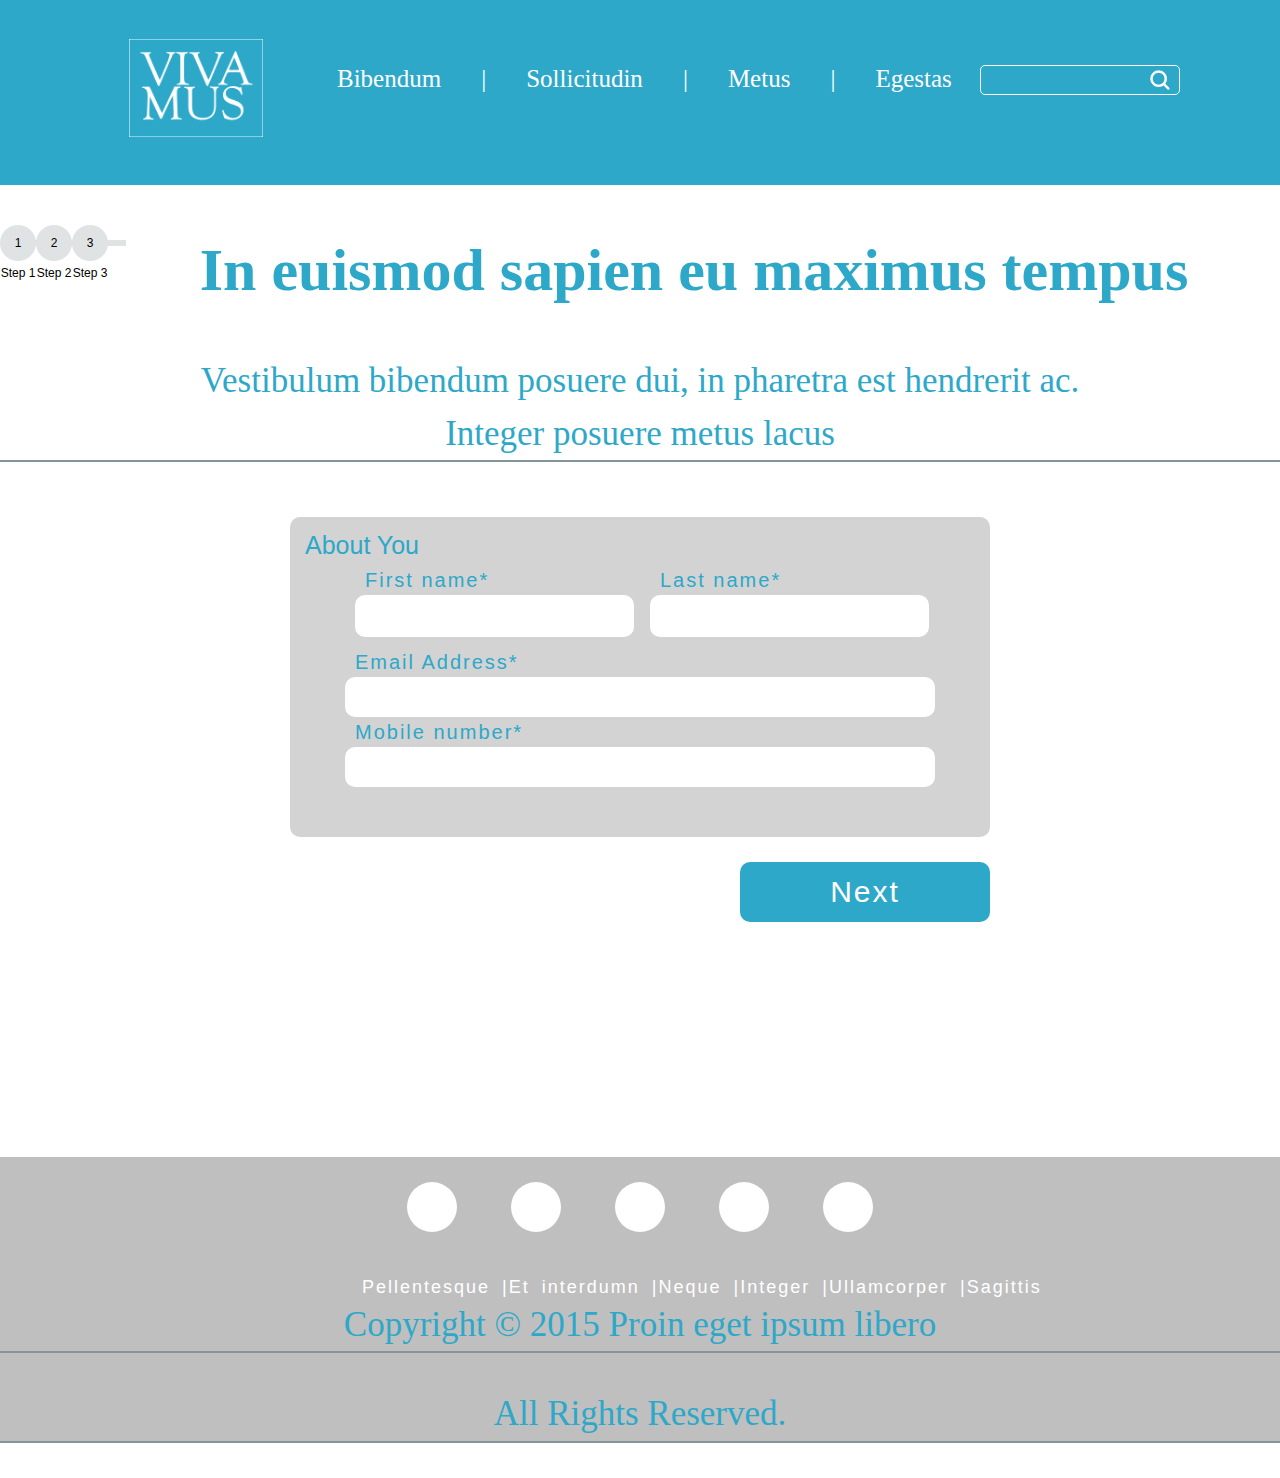
<file: index.html>
<!DOCTYPE html>
<html lang="en">
<head>
    <meta charset="UTF-8">
    <meta http-equiv="X-UA-Compatible" content="IE=edge">
    <meta name="viewport" content="width=device-width, initial-scale=1.0">
    <title>VIVAMUS</title>
    <link rel="icon" href="img/logo.png">
    <link rel="stylesheet" href="css/style.css">
</head>
<body>
    <header>
        <div class="container">
            <div id="logo">
                <img src="img/logo.png" alt="logo">
            </div>
            <nav>
               <ul>
                    <li class="current"><a href="index.html">Bibendum</a></li>
                    <li><a>|</a></li>
                    <li><a href="about.html">Sollicitudin</a></li>
                    <li><a>|</a></li>
                    <li><a href="about.html">Metus</a></li>
                    <li><a>|</a></li>
                    <li><a href="about.html">Egestas</a></li>
                </ul>   

            <div id="search_bar">
                <!-- <label for="search_bar"></label> 
                <input class="searchButton" type="search" name="searchb" id="search_bar" />
                <img class="searchTerm" src="img/logo_magnifying.png" /> 
                -->
                    <!-- <img id="searchButton" src="img/logo_magnifying.png" /> -->
                    <!-- <input id="searchTerm" type="search" name="searchb" /> -->

                <form id="form-search">
                    <!-- <img id="searchButton" src="img/logo_magnifying.png" /> -->
                    <input type="search" name="searchb" />
                    <button>Search</button>
                </form> 
            </div>
            </nav>
        </div>        
    </header>
    <div>
        <ol class="progress">
            <li class="is-active" data-step="1">
              Step 1
            </li>
            <li data-step="2">
              Step 2
            </li>
            <li data-step="3" class="progress__last">
              Step 3
            </li>
          </ol>
    <h1>In euismod sapien eu maximus tempus</h1>
    <p>Vestibulum bibendum posuere dui, in pharetra est hendrerit ac.
        <br>Integer posuere metus lacus</p>
    
    </div>
    <!-- Progressbar Responsive-->
    
    <!-- 1st Page -->

    <content class="form1">
        <div class="main_background">
        <div class="content_main">
            <div class="container_main">
            <div class="title">About You</div>
            <div class="main_content">
            <div class="user_info">
                <div class="special_box">
                    <div class="user-box1">
                        <span class="details">First name*</span>
                        <input type="text" placeholder="">
                    </div>
                    <div class="user-box1">
                        <span class="details">Last name*</span>
                        <input type="text" placeholder="">
                    </div>
                    </div>
                     <div class="user-box2">
                        <span class="details">Email Address*</span>
                        <input type="text" placeholder="">
                    </div>
                        <div class="user-box2">
                        <span class="details">Mobile number*</span>
                         <input type="text" placeholder="">
                    </div>
                </div>
            </div>
        </div>
    </div>
        <button type="button" class="next_button">Next</button>
        </div>
    </content>

    <!-- 2nd Page -->
    <content class="form2">
        <div class="main_background2">
        <div class="content_main2"> 
        <div class="container_main2">
            <div class="title">Your donation</div>
            <div class="main_content2">
                <div id="title0">
                <div class="title1"> PayPal</div>
                <div class="title2">Credit Card</div>    
                </div>
                <div class="payment_info"> 
                    <div class="user-box3">
                        <span class="details">Donation Amount*</span>
                        <input type="text" placeholder="">
                    </div>
                    <div class="user-box4">
                        <span class="details">Card holder name*</span>
                        <input type="text" placeholder="">
                    </div>
                    <div class="user-box4">
                        <span class="details">Credit Card No.*</span>
                        <input type="text" placeholder="">
                    </div>
                    <div class="user-box4">
                        <span class="details">Card Security Code*</span>
                                    <input type="text" placeholder="">
                    <div class="user-box3">
                        <span class="details">Expiry Date*</span>
                        <input type="text" placeholder="">
                    </div>
                    <img src="img/visa_logo.png" class="img-div"> 
                            </div>   
                        </div>
                    </div>
                </div>
            </div>
            <br>
            
            <button type="button" class="back_button"> Back </button>   
            <button type="button" class="submit_button"> Proceed </button>  
        </div>
    </content>

    <!-- 3rd Page -->
    <content class="form3"> 
        <div class="main_background3">
        <div class="content_main3">
            <div class="container_main3">
                <div class="title">Comment Field</div>
                <div class="main_content3">
                    <div class="message_box">
                        <div class="user-box5">
                            <span class="details">Your Message</span>
                            <textarea id="message" placeholder=""></textarea>   
                        </div>
                    </div>
                    <label><input type="checkbox">Keep me anonymous</label> 
                        
    
                </div>
            </div>
    
        </div>
        <button type="button" class="back_button back_button2"> Back </button>   
        <button type="button" class="submit_button submit_button2"> Finish </button>  
    </div>
    </content>

    <footer>
        <div class="footer_main">
            <div id="dot">
                <span class="dot"></span>
                <span class="dot"></span>
                <span class="dot"></span>
                <span class="dot"></span>
                <span class="dot"></span>
            </div>
            <div class="random_names">
                <ul class="nav">
                    <li><a href="index.html">Pellentesque   | </a></li>
                    <li><a href="about.html">Et interdumn   | </a></li>
                    <li><a href="about.html">Neque  | </a></li>
                    <li><a href="about.html">Integer    | </a></li>
                    <li><a href="about.html">Ullamcorper    | </a></li>
                    <li><a href="about.html">Sagittis </a></li>
                </ul>
            </div>
            <div class="copyright">
                <p>Copyright © 2015 Proin eget ipsum libero</p>
                <p>All Rights Reserved.</p>
            </div>
        </div>
    </footer>  
      

    <script src="script.js"></script>
</body>
</html>
</file>
<file: css/style.css>
body{
    font: 15px/1.5 Arial, Helvetica,sans-serif;
    padding:0;
    margin:0;
    background-color: white;
}
/* Global */
/* Header */
header{
    background:#2da8c9;
    color:#ffffff;
    padding-top:35px;
    min-height: 150px;
    grid-auto-flow: column;
    background-attachment: absolute;
}
header li{
    float: center;
    display: inline;
    padding: 0 10px 0 10px;
    grid-auto-flow: column;
    font: 20px;
    background-attachment: absolute;
    
}
header #logo img {
    padding: 1px; 
    float: left;
    margin-left: 8em;
    margin-right: 3em;
    margin-top: 0.1em;
    margin-bottom: 1em;
    object-fit: scale-down;
    width: 150px;
    height: 100px;
    
}
header #search_bar{
    /*border-radius: 15px; 
    padding: 20px;
    width: 50%;
    height: 25px;
    background: transparent;
    border-top-color: white;
    border-bottom-color: white;
    border-left-color: white;
    border-right-color: white;*/
    float: right;
    position: relative;
    background: transparent;
    right: 100px;
    margin-top: 30px;
    

}
#searchTerm {
  border: 1px solid white;
  padding: 5px;
  height: 30px;
  border-radius: 5px 5px;
  outline: none;
  color: white;
  background: transparent;

}

#searchButton {
    height: 20px;
    background: transparent;
    text-align: center;
    color: #fff;
    /* border-radius: 0; */
    cursor: pointer;
    font-size: 20px;
    position: absolute;
    right: 10px;
    top: 5px;
}

#form-search{
    position: relative;
}

#form-search input{
    border: 1px solid white;
    padding: 5px;
    height: 30px;
    border-radius: 5px 5px;
    outline: none;
    color: white;
    background: transparent;
}

#form-search button{
    display: block;
    width: 20px;
    height: 20px;
    background: url(../img/logo_magnifying.png) no-repeat center center/cover;
    text-align: center;
    color: #fff;
    padding:0;
    cursor: pointer;
    font-size: 20px;
    position: absolute;
    right: 10px;
    top: 50%;
    transform: translateY(-50%);
    border:0;
    text-align: left;
    text-indent: -99999em;
}



nav{
    width: 100;
    background: transparent;
    overflow: auto;
}
ul{
    padding: 0;
    margin: 0 0 0 0px;
    /*list-style: none;*/
    list-style: inline;
    position: absolute;
}
li{
    float: left;
}
nav a{
    display: block;
    text-decoration: none;
    /*padding: 20px 15px;*/
    padding: 25px 10px;
    font-family: 'Times New Roman', Times, serif;
    font-size: 25px;
    word-spacing: 90px;
    color: white;
}
p{
    color: #2da8c9;
    text-align: center;
    font-family: 'Times New Roman', Times, serif;

    font-size: 35px;
    border-bottom: 2px  solid #849599;


}
h1{
    color: #2da8c9;
    text-align: center;
    font-family: 'Times New Roman', Times, serif;
    font-weight: bold;
    font-size: 60px;
   
}
 /* form{
    border-bottom: rgb(182, 182, 182);
    border-width: 20px 20px;
    background-color: rgb(182, 182, 182);
    text-align: center;
    font-family: 'Times New Roman', Times, serif;
} */

    
/* Progress bar */
 /* .progressbar {
    position: relative;
    display: flex;
    justify-content: space-between;
    counter-reset: step;
    margin: 2rem 0 4rem;
  } */
  .progress {
    display: block;
    list-style: none;
    margin: 0;
    padding: 0;
    width: 100%;
    /* color: darken(#DFE3E4, 33%); */
  }
  .progress > li {
    position: relative;
    display: inline-block;
    text-align: center;
    font-size: 0.8em;
  }
  .progress > li:before {
    content: attr(data-step);
    display: block;
    margin: 0 auto;
    background: #DFE3E4;
    width: 3em;
    height: 3em;
    text-align: center; 
    margin-bottom: 0.25em;
    line-height: 3em;
    border-radius: 100%;
    position: relative;
    z-index: 1000;
  }
  .progress > li:after {
    content: '';
    position: absolute;
    display: block;
    background: #DFE3E4;
    width: 100%;
    height: 0.5em;
    top: 1.25em;
    left: 50%;
    margin-left: 1.5em\9;
    z-index: -1;
  }
/* 
  .progressbar::before,
  .progress {
    content: "";
    position: absolute;
    top: 50%;
    transform: translateY(-50%);
    height: 4px;
    width: 100%;
    background-color: #dcdcdc;
    z-index: -1;
  }
  
  .progress {
    background-color: var(--primary-color);
    width: 0%;
    transition: 0.3s;
  } */



label{
    color: #2da8c9;
    width:200px;
    display: inline-block;
    text-align: center;
}
    
h2{
    color: #2da8c9;
    text-align: justify;

}
input {
    width:200px;
    color: #2da8c9; 

}

  /* Content */
    /* STEP 1 */
    content {
    display: flex;
    padding: 600px 100px;
    justify-content: center;
    align-content: center;
    padding: 10px;
    background: #fff;
    min-height: 600px;
    max-height: 420px;
    margin-bottom: 40px;
}
content .main_background{
    height: 430px;
    background: transparent;
    padding: 10px 20px;
    width: 700px;
}
content .main_background .next_button {
    height: 60px;
    width: 250px;
    padding-left: 50px;
    padding-right: 50px;
    margin-left: 450px;
    border-color: none;
    border-radius: 10px;
    background-color: #2da8c9;
    border-color: transparent;
    border-radius: 10px;
    font-size: 30px;
    font-weight: 500;
    letter-spacing: 2px;
    color: #fff;
    cursor: pointer;
}
content .content_main{
    background: lightgray;
    border-radius: 10px;
    height: 320px;
    margin-bottom: 25px;
}
content .title{
    font-size: 25px;
    font-weight: 500;
    position: relative;
    padding: 10px 10px;
    color: #2da8c9;
    font-weight:400;
    margin-left: 5px;
    margin-bottom: 10px;
}
content .main_content{
    max-width:  650px;
    height: 270px;
    align-items: center;
    position: relative;
    padding: none;
    background: transparent;
    color: blue;
    font-size: 15px;
    margin-top: -30px;
    margin-left: 50px;
    margin-right: 50px;
    border-top-left-radius: 15px;
    border-top-right-radius: 10px;
    border-radius: 15px;
}
content label {
    display: inline-block;
    margin-bottom: 5px;
}
content .main_content .details{
    letter-spacing: 2px;
    margin-left: 10px;
    font-size: 20px;
}
content .main_content .user_info .special_box {
    display: flex;
}
content .main_content .user_info .special_box .user-box1 {
    padding: 10px;
    width: 50%;
}
content .main_content .user_info .special_box .user-box1 input{
    width: 100%;
    height: 40px;
    border-radius: 10px;
    background-color: #fff;
    border-style: none;
}
content .user_info{
    display: flex;
    flex-direction: column;
    margin-left: 5px;
    margin-right: 5px;
    font-size: 18px;
    border-color: none;
    color: #2da8c9;
}
content .user_info .user-box2 {
    width: 100%;
    border-color: none;
    border-radius: 10px;
    
}
content .user_info .user-box2 input{
    height: 40px;
    width: 100%;
    padding: 0 0;
    border-radius: 10px;
    border-style: none;
}

        /* STEP 2 */
content {
    display: flex;
    padding: 600px 100px;
    justify-content: center;
    align-content: center;
    padding: 10px;
    background: #fff;
    min-height: 600px;
    max-height: 600px;
    margin-bottom: 40px;
}
content .main_background2{
    height: 650px;
    background: transparent;
    padding: 10px 20px;
    width: 700px;
    margin-bottom: 40px;
           
}
content .main_background2 .back_button {
    display: inline;
    height: 60px;
    width: 250px;
    padding-left: 50px;
    padding-right: 50px;
    margin-right: 90px;
    background-color: #2da8c9;
    border-color: transparent;
    border-radius: 10px;
    font-size: 30px;
    font-weight: 500;
    letter-spacing: 2px;
    color: #fff;
            
}
content .main_background2 .submit_button {
    height: 60px;
    width: 250px;
    padding-left: 50px;
    padding-right: 50px;
    margin-left: 105px;
    border-color: none;
    border-radius: 10px;
    background-color: #2da8c9;
    border-color: transparent;
    border-radius: 10px;
    font-size: 30px;
    font-weight: 500;
    letter-spacing: 2px;
    color: #fff;
            
}
        
content .content_main2{
    background: lightgray;
    border-radius: 10px;
    height: 520px;
}
        
content .title{
    font-size: 25px;
    font-weight: 500;
    position: relative;
    padding: 10px 10px;
    color: #2da8c9;
    font-weight:400;
    margin-left: 5px;
    margin-bottom: 10px;
}
content .main_content2{
    max-width:  650px;
    height: 425px;
    align-items: center;
    position: relative;
    padding: none;
    background: #fff;
    color: blue;
    font-size: 15px;
    margin-left: 50px;
    margin-right: 50px;
    border-top-left-radius: 15px;
    border-top-right-radius: 10px;
    border-radius: 15px;
        
}
content .main_content2 #title0 {
    color: #fff;
    font-family: Arial, Helvetica, sans-serif
    padding 10px;
    display:flex
            
}
content .main_content2 #title0 .title1{
    background: #2da8c9;
    width: 200px;
    text-align: center;
    width: 275px;
    font-size: 25px;
    font-weight: 700;
    letter-spacing: 3px;
    border-top-left-radius: 10px;
    height: 40px;
}
content .main_content2 #title0 .title2{
    background-color: #fff;
    flex-grow: 1;
    text-align: center;
    font-size: 25px;
    font-weight: 700;
    letter-spacing: 2px;
    color: #2da8c9;
    border-top-left-radius: 10px;
    border-top-right-radius: 10px;
    height: 40px;
        
}
content .payment_info{
    display: flex;
    flex-direction: column;
    margin-left: 35px;
    margin-right: 40px;
    border-color: none;
    font-size: 18px;
}
content .payment_info .details {
    letter-spacing: 2px;
    margin-left: 10px;
    font-size: 18px;
    color: #2da8c9 ;
}
content .payment_info .user-box4 {
    width: 100%;
    border-color: none;
    border-radius: 10px;
}
content .payment_info .user-box4 input{
    height: 40px;
    width: 100%;
    padding: 0 0;
    background: lightgray;
    border-style: none;
    border-radius: 10px;
}
content .payment_info .user-box3 {
    width: 200px;
}
content .payment_info .user-box3 input{
    height: 40px;
    width: 100%;
    padding: 0 0;
    background: lightgray;
    border-style: none;
    border-radius: 10px;
}
content .img-div {
    width: 200px;
    height: 100px;
    position: absolute;
    z-index: 10;
    bottom: 0px;
    right: 40px;
         
}

/* STEP 3 */
content {
    display: flex;
    padding: 600px 100px;
    justify-content: center;
    align-content: center;
    padding: 10px;
    background: #fff;
    min-height: 420px;
    height: 600px;
    margin-bottom: 40px;
}
content .main_background3{
    height: 430px;
    background: transparent;
    padding: 10px 20px;
    width: 700px;
}
content .main_background3 .back_button {
    display: inline;
    height: 60px;
    width: 250px;
    padding-left: 50px;
    padding-right: 50px;
    margin-right: 90px;
    background-color: #2da8c9;
    border-color: transparent;
    border-radius: 10px;
    font-size: 30px;
    font-weight: 500;
    letter-spacing: 2px;
    color: #fff;
    
}
content .main_background3 .submit_button {
    height: 60px;
    width: 250px;
    padding-left: 50px;
    padding-right: 50px;
    margin-left: 105px;
    border-color: none;
    border-radius: 10px;
    background-color: #2da8c9;
    border-color: transparent;
    border-radius: 10px;
    font-size: 30px;
    font-weight: 500;
    letter-spacing: 2px;
    color: #fff;
    
}
content .content_main3{
    background: lightgray;
    border-radius: 10px;
    height: 320px;
    margin-bottom: 25px;
    
}
content .title{
    font-size: 25px;
    font-weight: 500;
    position: relative;
    padding: 10px 10px;
    color: #2da8c9;
    font-weight:400;
    margin-left: 5px;
    margin-bottom: 10px;
}
content .main_content3{
    max-width:  650px;
    height: 270px;
    align-items: center;
    position: relative;
    padding: none;
    background: transparent;
    color: blue;
    font-size: 15px;
    margin-left: 50px;
    margin-right: 50px;
    border-top-left-radius: 15px;
    border-top-right-radius: 10px;
    border-radius: 15px;
}
content .message_box{
    display: flex;
    flex-direction: column;
    margin-left: 5px;
    margin-right: 5px;
    font-size: 18px;
    border-color: none;
    color: #2da8c9;
}
content .message_box .user-box5 textarea {
    height: 150px;
    width: 100%;
    border-radius: 10px;
    resize: none;
    background-color: #fff;
    border-color: transparent;
    font-size: 20px;
    font-family: Arial, Helvetica, sans-serif;
    border-style: none;
    padding: 10px;
}
content .message_box .user-box5 input{
    height: 40px;
    width: 100%;
    padding: 0 0;
    background: lightgray;

}
content .main_content3 input[type=checkbox]{
    margin-top: 10px;
    margin-left: 10px;
    margin-right: 15px;
    transform: scale(2);
    color: #2da8c9;
}
content .main_content3 label {
    color: #2da8c9;
}
    


     /* Footer */
  footer{
    text-align: center;
    padding: -30pt;
    background-color: #bfbfbf;
    color: white;
}
footer .footer_main {
    align-items: center;
    font-family: Arial, Helvetica, sans-serif;
    margin: none;
    color: #fff;
}
footer .footer_main .dot{
    height: 50px;
    width: 50px;
    background-color: #fff;
    border-radius: 50%;
    display: inline-block;
    margin: 25px;

}
footer .random_names{
    text-align: center;
    width: 55%;
    word-spacing: 5px;
    text-decoration: none;
}

footer .nav{
    list-style: none;
    display: inline-block;
    padding-left: -5px;
    margin: 0px;
    font-size: 25px;
    padding: 10px 10px;
    font-family: Arial, Helvetica, sans-serif;
    font-weight: normal ;
    font-size: 18px;
    letter-spacing: 2px;
}
footer .nav li{
    display: inline-block;
}
footer .nav li a{
    color: #fff;
}
footer .copyright {
    margin-block-end: 0px;
    font-size: 15px;
    text-align:center;
}
footer .footer_main a{
    text-decoration: none;
}


.form1{
    display: flex;
} 
.form2{
    display: none;
} 
.form3{
    display: none;
}
</file>
